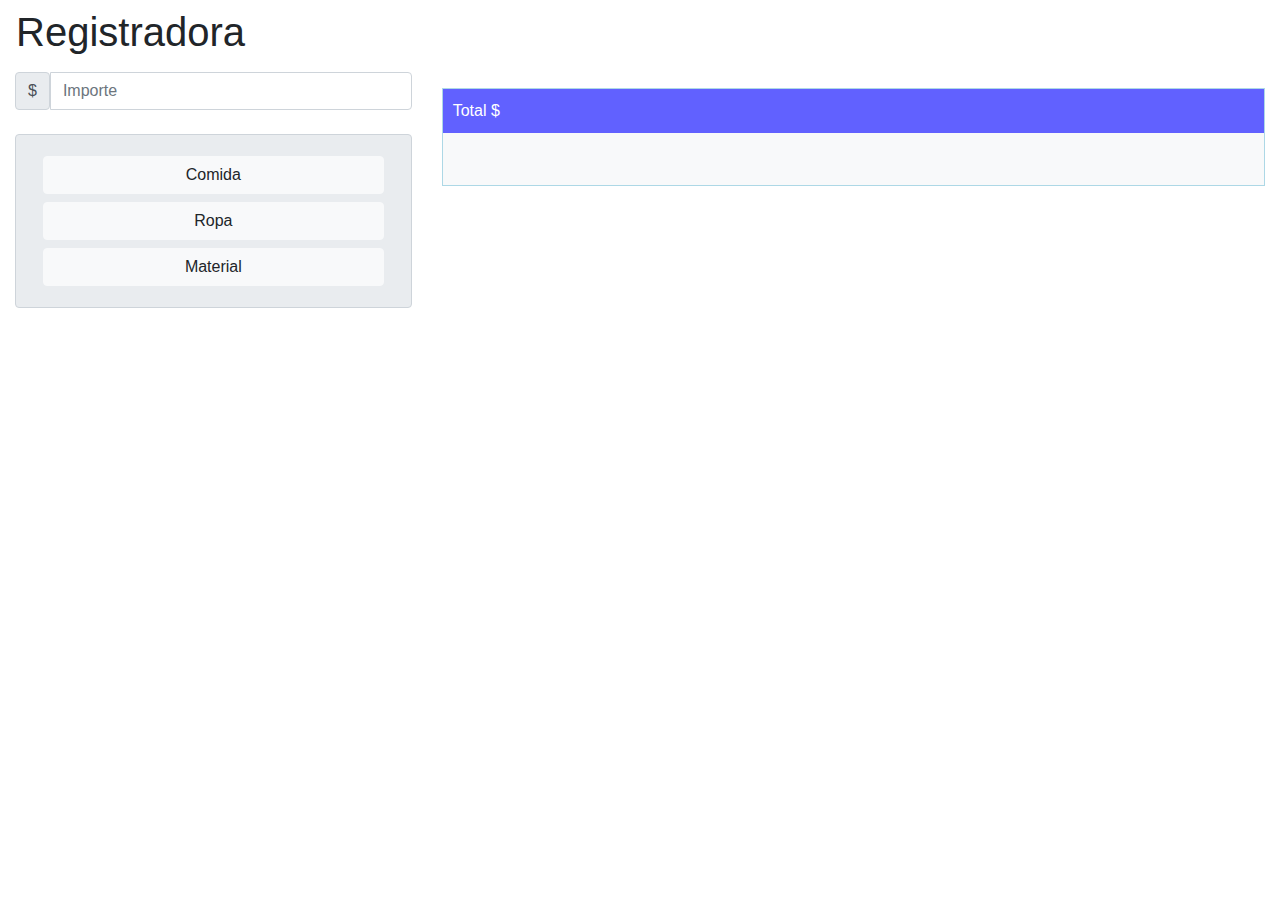
<file: index.html>
<!DOCTYPE html>
<html lang="en">
<head>
    <meta charset="UTF-8">
    <meta name="viewport" content="width=device-width, initial-scale=1.0">
    <link rel="stylesheet" href="https://stackpath.bootstrapcdn.com/bootstrap/4.4.1/css/bootstrap.min.css">
    <script src="https://ajax.googleapis.com/ajax/libs/jquery/2.1.1/jquery.min.js"></script>

    <title>Registradora</title>
</head>
<body>
   <h1 class="navbar ml-auto">Registradora</h1>

                
        <!-- Aca comienza la columan Gris que contiene a los botones -->
        <div class="container-fluid"> 
            <div class="row">
                <div class="col-md-4">
                    <form class="" id="dale">
                        <div class="form-group">
                            <div class="input-group">
                                <span class="input-group-text">$</span>
                                    <input type="number" class="form-control col-12" id="precio" placeholder="Importe" >
                            </div>
                        </div>  
                <label class="sr-only" for="inlineFormInputGroup"></label>
                    <div class="input-group mb-2 col-12"></div>
                        <div class="input-group-prepend col-12"></div>
                            <div class="input-group-text col-12 md-6">
                                <div class="col-12" style= "padding: 10px;"> 
                                    
                                <div id= class="row" style="padding: 5px;">
                                    <input type="submit" class="btn-block btn btn-light col-12" id="primero" name="Comida" value="Comida" ></input>
                                    <input type="submit" class="btn-block btn btn-light col-12" id="segundo" name="Ropa" value="Ropa" ></input>
                                    <input type="submit" class="btn-block btn btn-light col-12" id="tercero" name="Material" value="Material"></input>
                                </div>
                            </form>    
                                </div>  
                            </div> 
                        </div>      

            <div class="col-md-8" style="margin-top:1em">  <!-- Este es el campo donde figura el TOTAL -->
                <div class="bg-light mb-12" style=" border: 1px solid lightblue;">
                    <div style="background-color: #6161ff ; padding:5px; color:white; padding:10px;">Total $</div>
                        <div class="card-body" id="si" style="text-align:center;">
                            <h5 class="card-title" id="" style="text-align: center;"></h5>
                            <p class="card-text" id="totali" style="text-align:center;"></p>
                        </div>
                    </div>   
                    <br>             
                    <div class="col-12" id="lista"></div>
                </div>
            </div>   
        </div>   
        
   <script src="archivo.js"></script> 
</body>
</html>
</file>
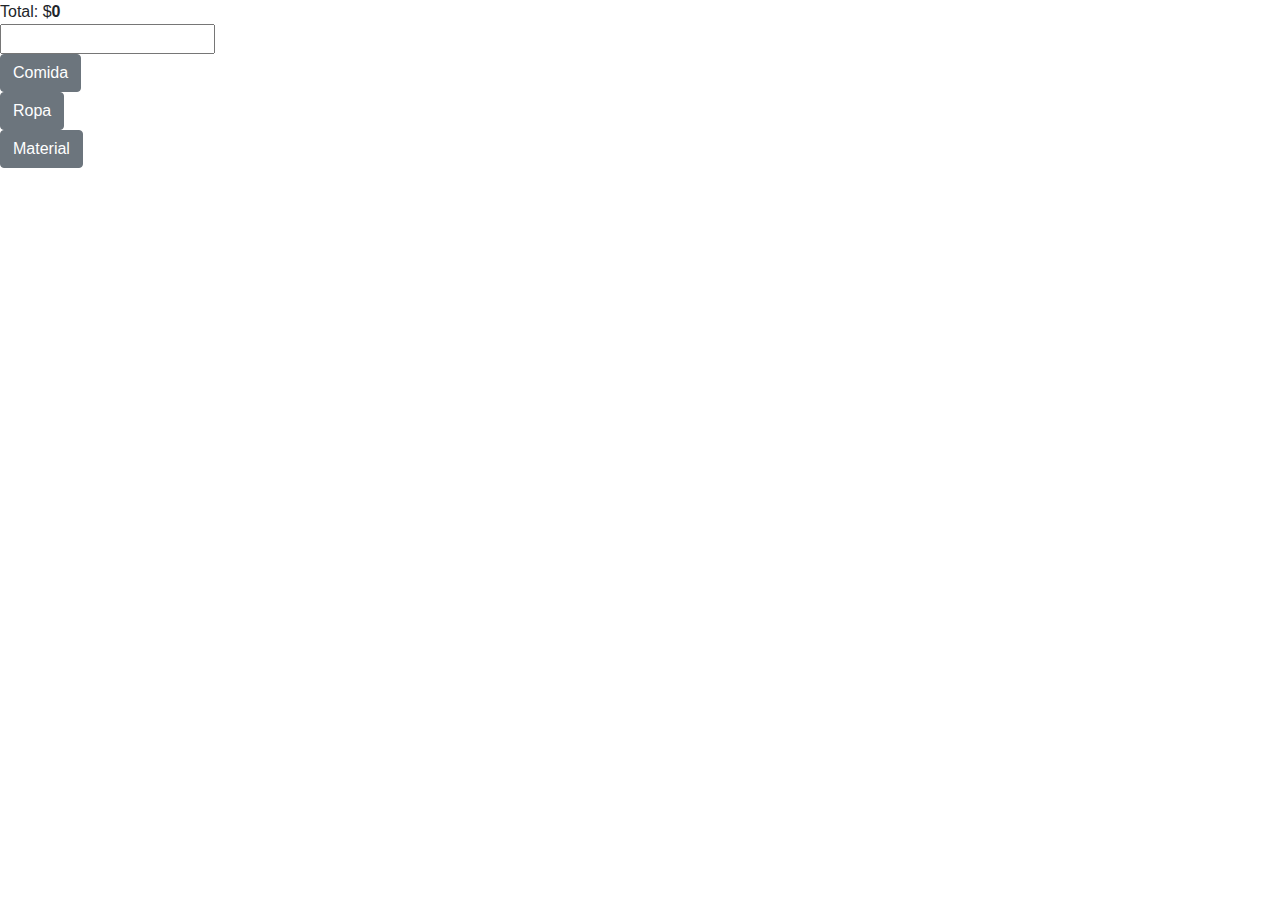
<file: app.html>
<!DOCTYPE html>
<html lang="en">
<head>
    <meta charset="UTF-8">
    <meta name="viewport" content="width=device-width, initial-scale=1.0">
    <link rel="stylesheet" href="https://stackpath.bootstrapcdn.com/bootstrap/4.4.1/css/bootstrap.min.css">
    <link rel="stylesheet" href="app.css">
    <title>App</title>
</head>
<body>
    <div>
        <ul id="carrito"></ul>
        <div>Total: $<b id="carrito_total">0</b></div>
    </div>
    
    <div>
        <input type="number" id="precio" />
        <div id="productos"></div>
    </div>

    <script src="app.js"></script>
</body>
</html>
</file>
<file: app.css>
ul#carrito{
  list-style-type: none;
  margin: 0;
  padding:0; 
}
</file>
